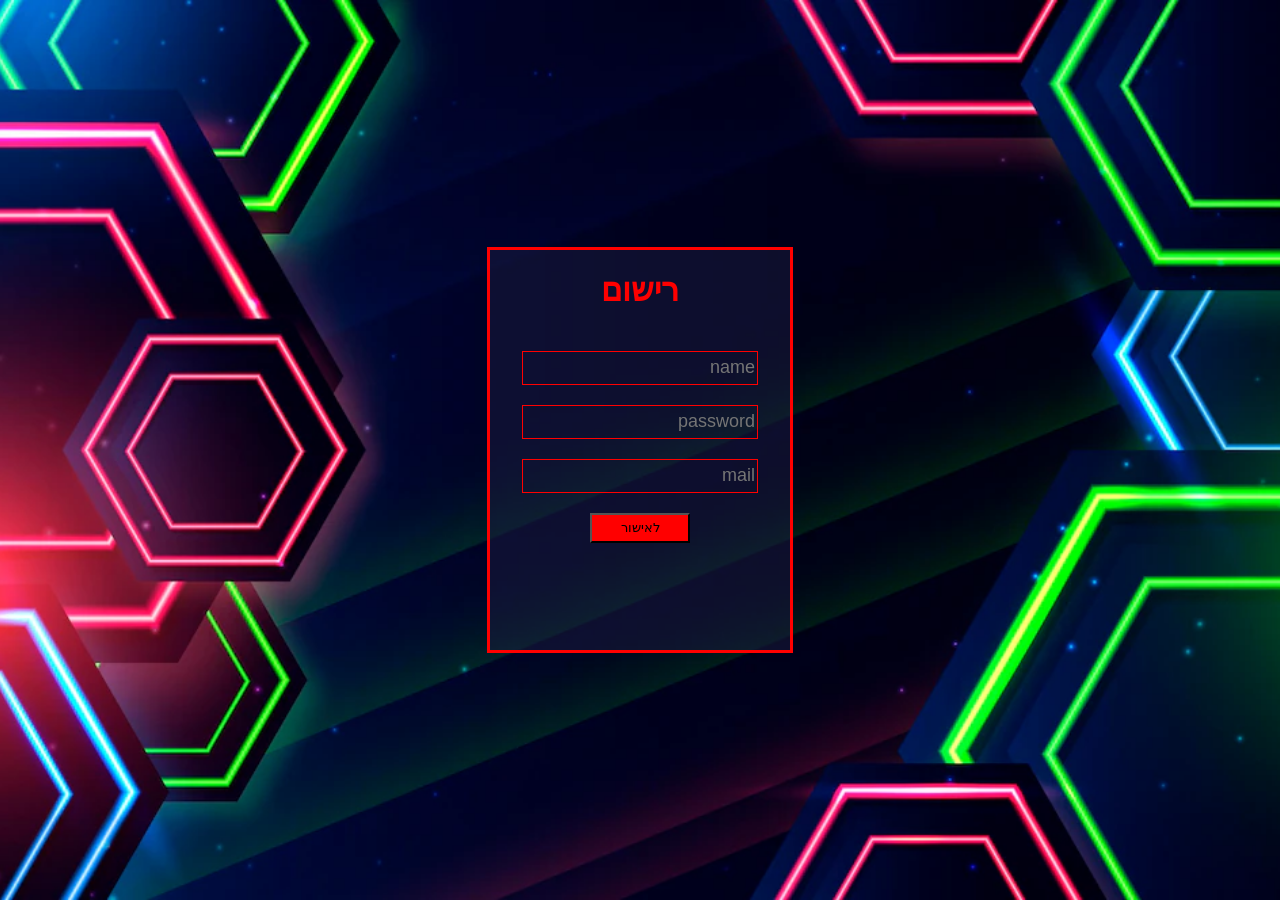
<file: index.html>
<!DOCTYPE html>
<html lang="en">
<head>
    <meta charset="UTF-8">
    <meta name="viewport" content="width=device-width, initial-scale=1.0">
    <title>Document</title>
    <script defer src="rishum.js"></script>
    <style>
         body{
            background-color: rgb(0, 0, 0);
            padding-top: 0;
            margin: 0;
        }
        .picture{
            background-image: url(b.webp );
            height: 100vh;
            background-size: cover;
            background-position: center;
            padding-top: 0;
            display: flex;
            align-items: center;
            justify-content: center;
             }
        form{
            gap: 20px;
            background-color: rgba(27, 28, 65, 0.5);
            width: 300px; 
            height: 400px;
            display: flex;
            flex-direction: column;
            align-items: center;
            border:solid red;
        }
        h1{
           text-align: center;
            color: rgb(255, 0, 0);
        }
        input{
            height: 30px;
            width: 230px;
            font-size: large;  
         text-align: right;
         background-color: rgb(255, 255, 255,-1);
         border: solid red 0.15px;
         color: rgb(255, 255, 255);
        }
        button{
            width: 100px;
            height: 30px;
            background-color: red;
            text-align: center;
        }

    </style>
</head>
<body>
    <div class="picture">
    <form id="form">
     <h1>רישום</h1>
    <input required placeholder="name" class="name" type="text">
    <input required placeholder="password" class="password" type="password">
    <input required placeholder="mail" class="mail" type="text">
    <button class="button" type="submit">לאישור</button>
</form>
</div>
</body>
</html>
</file>
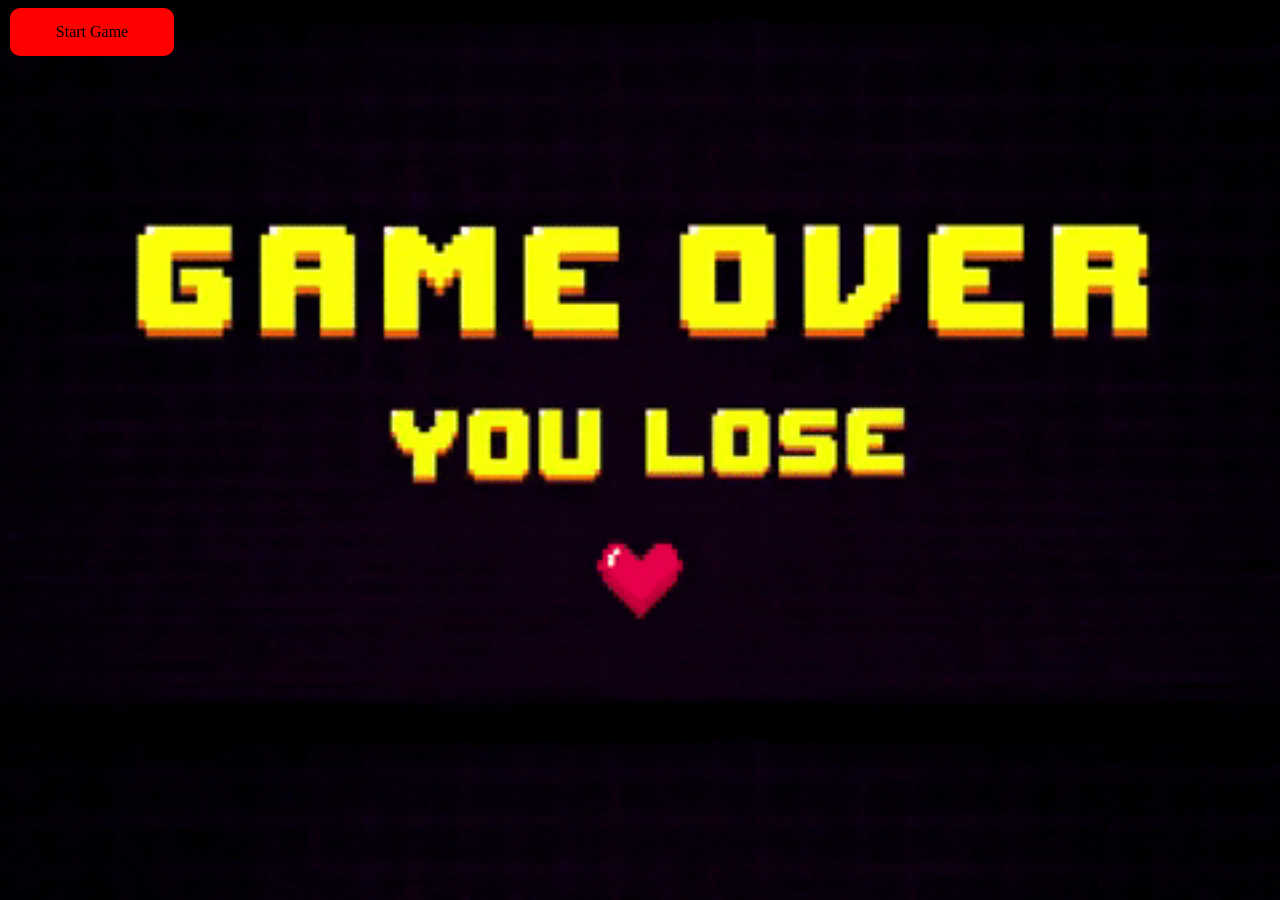
<file: gameover.html>
<!DOCTYPE html>
<html lang="en">
<head>
    <meta charset="UTF-8">
    <meta name="viewport" content="width=device-width, initial-scale=1.0">
    <title>Document</title>
    <style>
         body{
            background-image: url(img/y\ .gif ); 
            background-size: cover;
        }
        .gameover{
           background-color:red ; 
         width: 100px; 
        border: none;
        color: rgb(0, 0, 0);
        padding: 15px 32px ;
        margin: 4px 2px; 
        border-radius: 10px;
        display: block;
    text-align: center;
 }
 a{
    text-decoration: none;
    color: aliceblue;
 }
    </style>
</head>
<body>
   <a class="gameover" href="the_game.html">Start Game</a> 

</body>
</html>
</file>
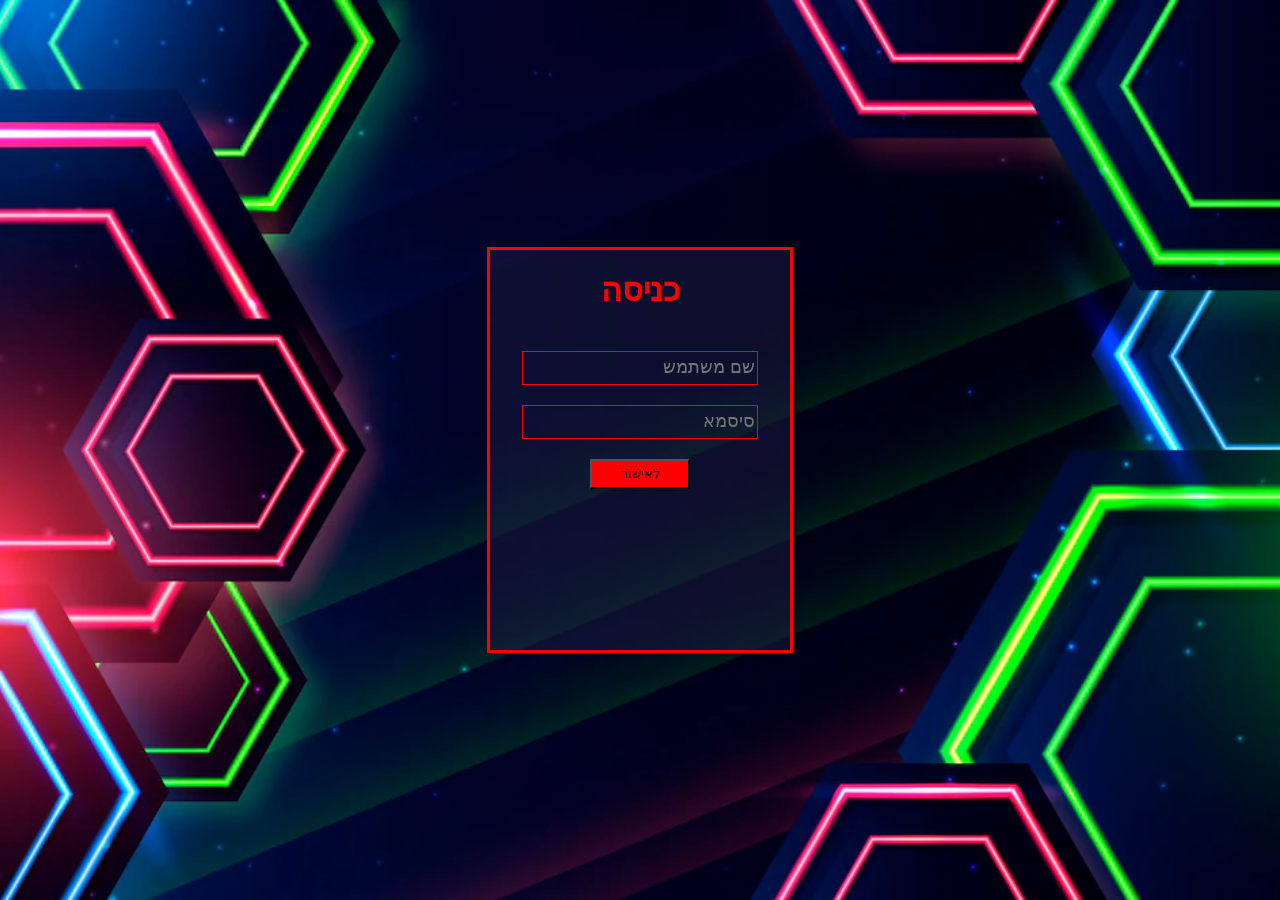
<file: login.html>
<!DOCTYPE html>
<html lang="en">
<head>
    <meta charset="UTF-8">
    <meta name="viewport" content="width=device-width, initial-scale=1.0">
    <title>Document</title>
    <script defer src="login.js"></script>
    <style>
        body{
            background-color: rgb(0, 0, 0);
            padding-top: 0;
            margin: 0;
        }
        .picture{
            background-image: url(b.webp );
            height: 100vh;
            background-size: cover;
            background-position: center;
            padding-top: 0;
            display: flex;
            align-items: center;
            justify-content: center;
             }
        form{
            gap: 20px;
            background-color: rgba(27, 28, 65, 0.5);
            width: 300px; 
            height: 400px;
            display: flex;
            flex-direction: column;
            align-items: center;
            border:solid red;
        }
        h1{
           text-align: center;
            color: rgb(255, 0, 0);
        }
        input{
            height: 30px;
            width: 230px;
            font-size: large;  
         text-align: right;
         background-color: rgb(255, 255, 255,-1);
         border: solid red 0.15px;
         color: rgb(255, 255, 255);
        }
        button{
            width: 100px;
            height: 30px;
            background-color: red;
            text-align: center;
        }

    </style>
</head>
<body>
    <div class="picture">
        <form id="form">
        <h1>כניסה</h1>
        <input  class="name" placeholder="שם משתמש" type="text">
        <input  placeholder="סיסמא" class="password" type="password">
        <button class="button" type="submit" >לאישור</button>
    </form>
    </div>
</body>
</html>
</file>
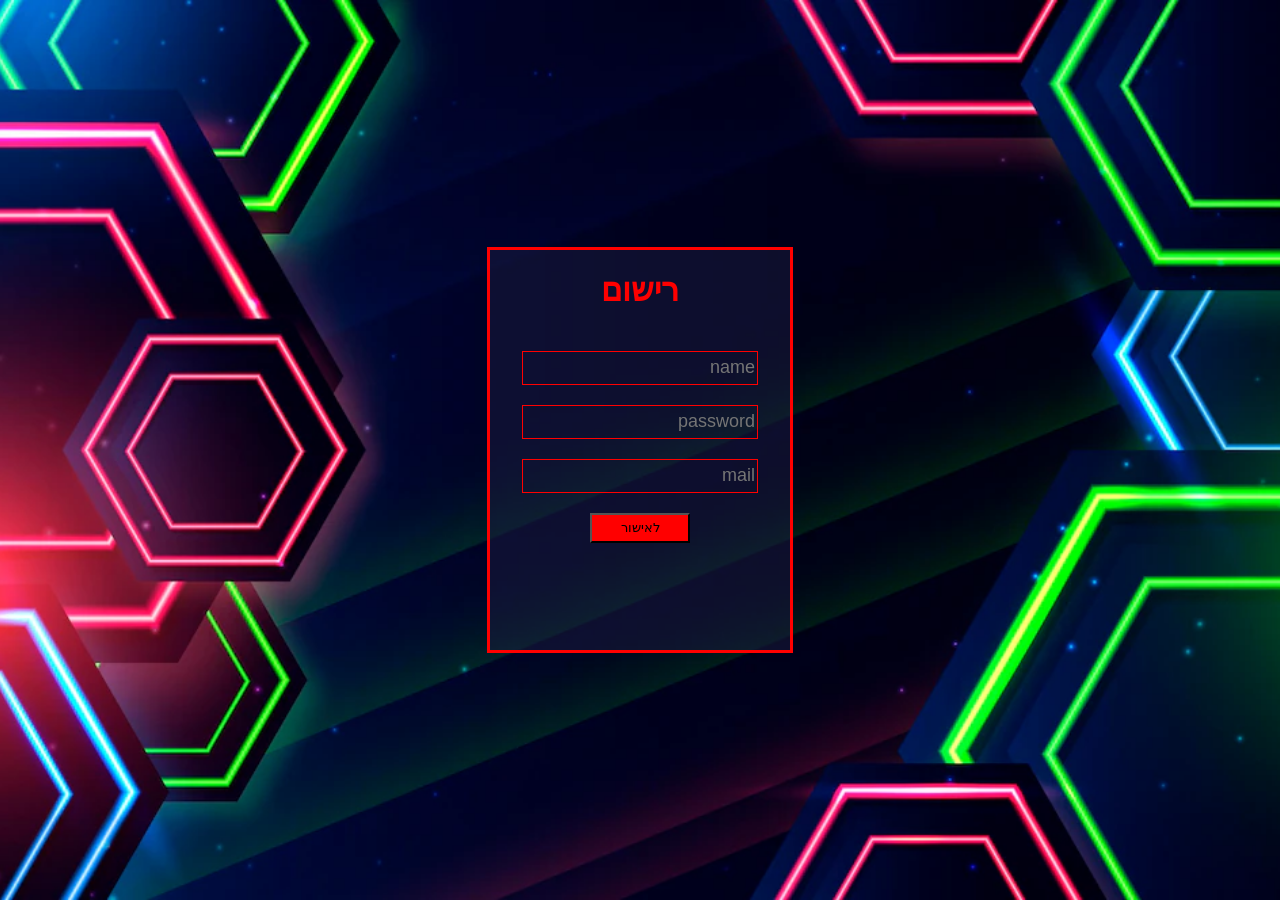
<file: rishum.html>
<!DOCTYPE html>
<html lang="en">
<head>
    <meta charset="UTF-8">
    <meta name="viewport" content="width=device-width, initial-scale=1.0">
    <title>Document</title>
    <script defer src="rishum.js"></script>
    <style>
         body{
            background-color: rgb(0, 0, 0);
            padding-top: 0;
            margin: 0;
        }
        .picture{
            background-image: url(b.webp );
            height: 100vh;
            background-size: cover;
            background-position: center;
            padding-top: 0;
            display: flex;
            align-items: center;
            justify-content: center;
             }
        form{
            gap: 20px;
            background-color: rgba(27, 28, 65, 0.5);
            width: 300px; 
            height: 400px;
            display: flex;
            flex-direction: column;
            align-items: center;
            border:solid red;
        }
        h1{
           text-align: center;
            color: rgb(255, 0, 0);
        }
        input{
            height: 30px;
            width: 230px;
            font-size: large;  
         text-align: right;
         background-color: rgb(255, 255, 255,-1);
         border: solid red 0.15px;
         color: rgb(255, 255, 255);
        }
        button{
            width: 100px;
            height: 30px;
            background-color: red;
            text-align: center;
        }

    </style>
</head>
<body>
    <div class="picture">
    <form id="form">
     <h1>רישום</h1>
    <input required placeholder="name" class="name" type="text">
    <input required placeholder="password" class="password" type="password">
    <input required placeholder="mail" class="mail" type="text">
    <button class="button" type="submit">לאישור</button>
</form>
</div>
</body>
</html>
</file>
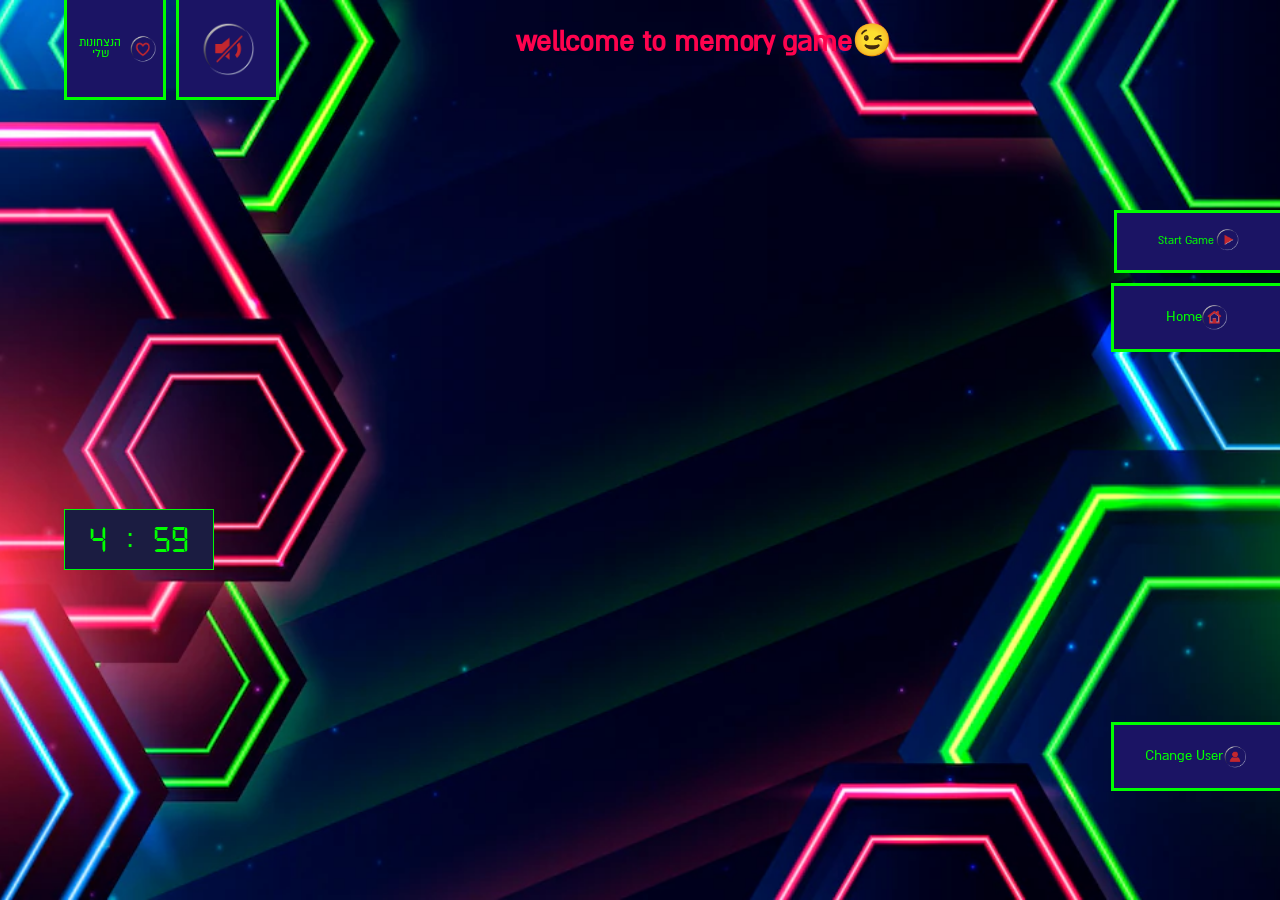
<file: the_game.html>
<!DOCTYPE html>
<html lang="en">
<head>
    <meta charset="UTF-8">
    <meta name="viewport" content="width=device-width, initial-scale=1.0">
    <title>Document</title>
    <link rel="stylesheet" type="text/css" href="style.css" />

   <script defer src="the_game.js"></script>
    <style>
body {
display: flex;
justify-content: center;
align-items: center;
height: 100vh;
margin: 0;
padding: 0;
flex-direction: column;
gap: 15px;  
min-height: 100vh;
}
.picture{
background-image: url(b.webp);
height: 100vh;
width: 100vw;
background-size: cover;
background-position: center;
display: flex;
flex-direction: row; 
justify-content: end;
}
.hellon{
  display: flex;
  flex-direction: column;
  align-items: center;
  font-size: 50px;
  color: rgb(255, 3, 78);
  justify-content: center;
  height: 100vh;
}
.otefcontainer{
  display: flex;
  flex-direction: column;
  align-items: center;
}
.container{
width: 50vw;
display: flex;
flex-direction: row;
flex-wrap: wrap;
gap: 10px;
align-items: center;
justify-content: start;
}
  .cards{
  font-size:7vw;
  background-color: rgba(27, 20 ,100,0.3);
  opacity: 1;
  width: 20%;
  height: 20vh;
  border:solid 1px#00ff00 ;
  display: flex;
  flex-direction: row;
  justify-content: center;
  text-align: center;
  align-items: center;
  }
  
.right{
display: flex;
flex-direction: column;
gap: 10px;
margin-top: 100px;
width: 20vw;
align-items: end;
justify-content: center;
}
.startgame {
position: relative;
background-color: rgba(27 20 100);
border: none;
height: 7vh;
width: 13vw;
border:solid #00ff00;
border-right: none;
color: #00ff00;
display: flex;
flex-direction: row;
align-items: center;
justify-content: center;
}
.name{
margin-top: 40vh;
}
.win{
color: rgb(6, 6, 6);
}
.lose{
color: rgb(0, 0, 0);
}
.winlose{
background-color: beige;
padding: 20px;
height: 70px;
display: none;
}
.left{
display: flex;
flex-direction: column;
align-items: start;
gap: 20px;
width: 25vw;
}
.timer{
  color: rgb(255, 255, 255);
  font-size:3vw ;
  color: #00ff00;
  font-family: digital-7;

  }
  .oteft{
    display: flex;
    flex-direction: column;
    align-items: end;
    justify-content: end;
    height: 50vh;
  }
  .t{
  display: flex;
  flex-direction: row;
  justify-content: center;
  align-items: end;
  background-color:  rgba(27, 28, 65);
  border:solid 1px rgb(0,247, 7) ;
  gap: 20px;
  /* margin-top: 200px; */
  padding: 10px;
  width: 10vw;
  font-family: digital-7;
}
a{
text-decoration: none;
}
.winlos{
background-color: rgba(27 20 100);
border: none;
height: 100px;
width: 8vw;
border:solid #00ff00 ;
border-top: none;
color: #00ff00;
display: flex;
flex-direction: row;
align-items: center;
justify-content: center;
}
.winandlos{
background-color: brown;
height: 50px;
width: 50px;
}
.otefb{
display: flex;
flex-direction: row;
gap: 10px;
height: 5ovh;
}
h1{
  color: rgb(255, 3, 78);
}



  </style> 
<body>

<div class="picture">
 
  <div class="left">
    <div class="otefb">
 <button class="winlos" id="g2"  onClick="window.location.href='#popup2'">הנצחונות שלי<img src="icon/icon-02.png" width="30" height="30"></button>
<button class="stopButton winlos"> <img src="icon/icon-06.png" width="55" height="55"></button>

</div>  
   <div class="winlose">
       <div class="win">h</div>
    <div class="lose">h</div>
    <div class="status"></div>
    </div>
<div class="oteft">
  <div class="hellon"></div>
<div class="t">
    <div class="d timer">4</div>
    <div class="timer">:</div>
    <div class="s timer">59</div>
</div></div>
</div>
<div class="otefcontainer"><h1>wellcome to memory game😉</h1><div class="container"></div> </div>
<div class="right">
  <button class="startgame">Start Game<img src="icon/icon-03.png" width="25" height="25"></button>
  <a href="lobi.html"class="startgame"> Home <img src="icon/icon-01.png" width="25" height="25"></a>
  <a href="rishum.html"class="name startgame">Change User<img src="icon/icon-04.png" width="25" height="25"></a>
    
</div>


</div>

<div id="popup2" class="overlay">
  <div class="popup">
      <div class="header">
  הנצחונות שלי
  </div>
  <p class="pwin"></p>
  <p class="plose"></p>
  <div class="footer">
    <a class="chazor_buttom" href="#">חזור<span class="time">&times;</span></a>
  </div>
  <div class="clear"></div>

      
  </div>
</div></div>




</body>
</html>
</file>
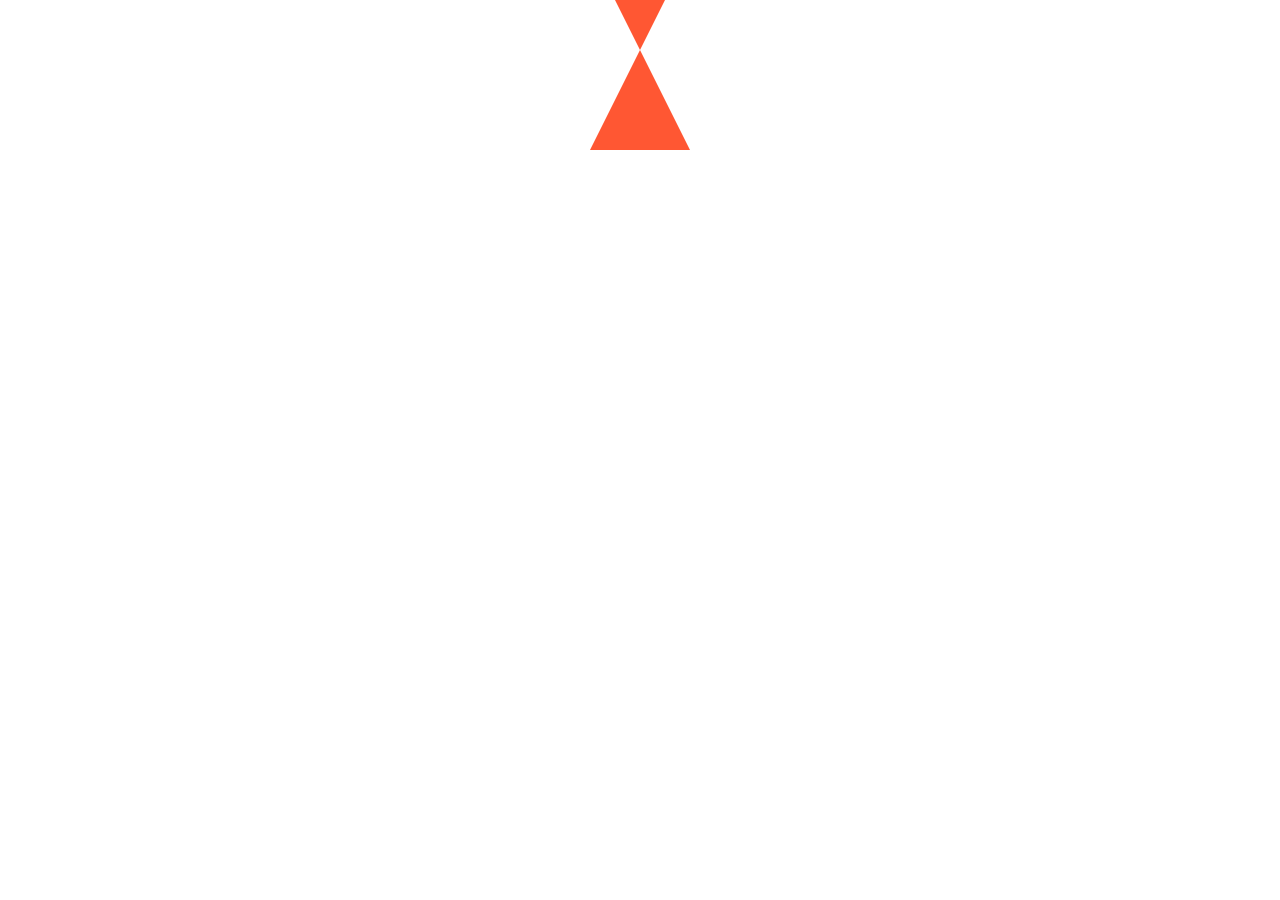
<file: tt.html>
<!DOCTYPE html>
<html lang="en">
<head>
<meta charset="UTF-8">
<meta name="viewport" content="width=device-width, initial-scale=1.0">
<title>Colorful Hourglass Timer</title>
<style>
    .hourglass {
        width: 0;
        height: 0;
        border-left: 50px solid transparent;
        border-right: 50px solid transparent;
        position: relative;
        margin: 50px auto;
    }

    .hourglass:before {
        content: "";
        width: 0;
        height: 0;
        border-left: 50px solid transparent;
        border-right: 50px solid transparent;
        border-bottom: 100px solid #FF5733; /* Orange color */
        position: absolute;
        top: 0;
        left: -50px;
    }

    .hourglass:after {
        content: "";
        width: 0;
        height: 0;
        border-left: 50px solid transparent;
        border-right: 50px solid transparent;
        border-top: 100px solid #FF5733; /* Orange color */
        position: absolute;
        bottom: 0;
        left: -50px;
    }
</style>
</head>
<body>
<div class="hourglass"></div>

<script>
    let timeLeft = 120; // 2 minutes in seconds
    let countdown = setInterval(function() {
        timeLeft--;
        if (timeLeft < 0) {
            clearInterval(countdown);
        } else {
            document.querySelector('.hourglass:before').style.borderBottomWidth = `${timeLeft}px`;
            document.querySelector('.hourglass:after').style.borderTopWidth = `${timeLeft}px`;
        }
    }, 1000);
</script>
</body>
</html>
</file>
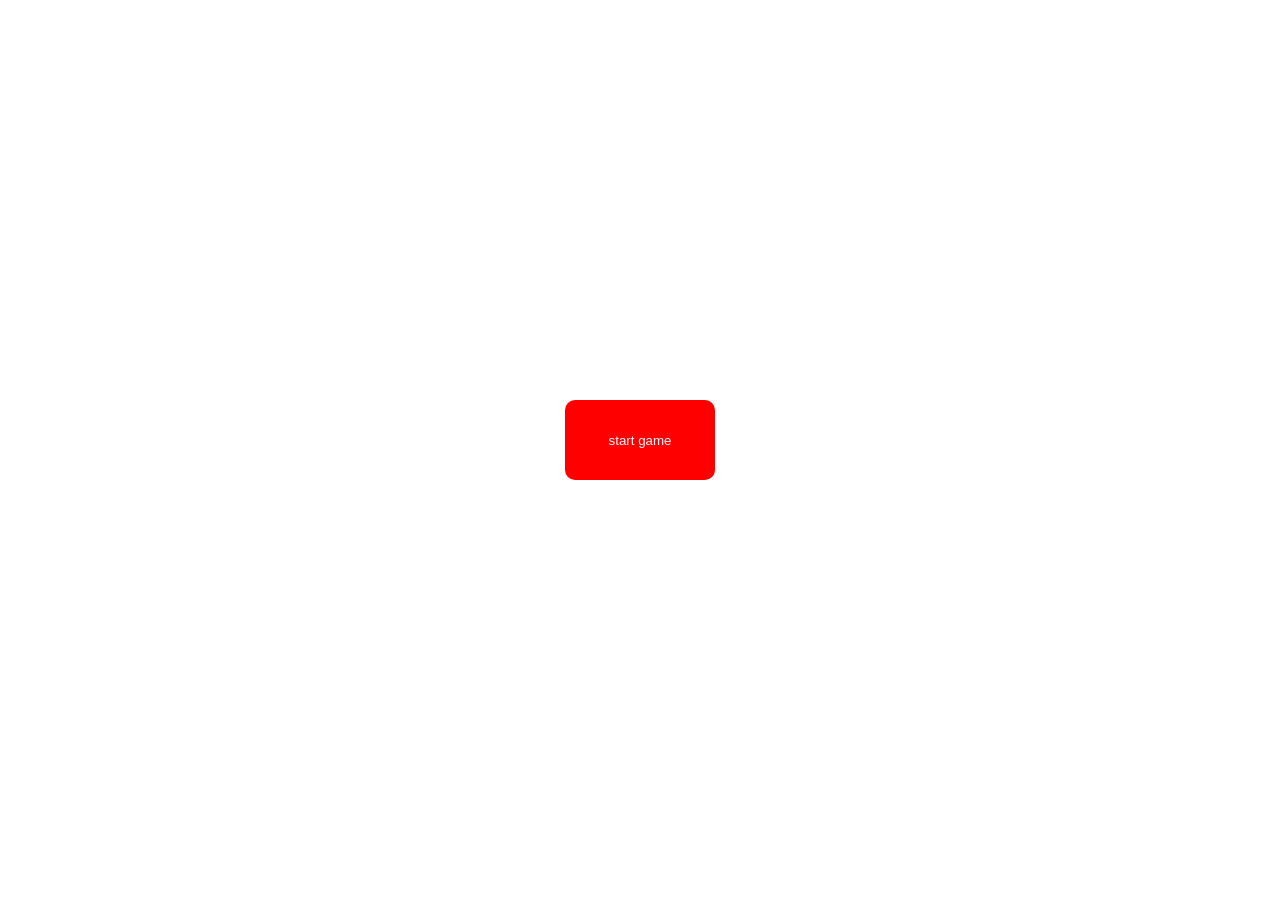
<file: win.html>
<!DOCTYPE html>
<html lang="en">
<head>
    <meta charset="UTF-8">
    <meta name="viewport" content="width=device-width, initial-scale=1.0">
    <title>Document</title>
    <script defer src="the_game.js"></script>
    <style>
        video {
            align-items: center;
            justify-content: center;
            /* height: 90vh; */
            width: 30vw;
            height: 96vh;
        }
        body{
            display: flex;
            flex-direction:center;
            align-items: center;
            justify-content: center;
        }
        .otefstart{
            display: flex;
            justify-content: center;
            align-items: center;
            position: absolute;
            
        }
 .startgame{
           background-color:red ; 
          height: 80px;
          width: 150px; 
        border: none;
        color: rgb(0, 0, 0);
        padding: 15px 32px ;
        margin: 4px 2px; /* מרווחים חיצוניים */
        border-radius: 10px;
 }
 a{
    text-decoration: none;
    color: aliceblue;
 }

        
    </style>
</head>
<body>

    <video src="img/2.mkv" autoplay muted loop></video> 
    <video src="img/b.mp4" autoplay muted loop></video> 
    <video src="img/2.mkv" autoplay muted loop></video> 

   <div class="otefstart">
    <button class="startgame"> <a href="the_game.html">start game</a> 
   </div> 
</div>
</body>
</html>
</file>
<file: style.css>
@font-face{
    font-family: 'carmela';
    font-weight: 400; /*(bold)*/
    font-style: normal;
    src: url('carmela.woff2') format('woff2'),
        url('carmela.woff') format('woff');
}

*{
    font-family:almoni;
}
    @font-face{
        font-family: 'almoni';
        font-weight: 400; /*(bold)*/
        font-style: normal;
        src: url('font/almoni-dl-aaa-400.woff') format('woff');
    }
    @font-face{
        font-family: 'digital-7';
        font-weight: 400; /*(bold)*/
        font-style: normal;
        src: url('font/digital-7.woff') format('woff');
    }
   


    
		
		.overlay {
            position: fixed;
            top: 0;
            bottom: 0;
            left: 0;
            right: 0;
            transition: opacity 500ms;
            visibility: hidden;
            opacity: 0;
        }

        .overlay:target {
                visibility: visible;
                opacity: 1;
            }

        .popup {
            margin: 70px auto;
			border-radius: 4px;
			width: 892px;
			position: relative;
			color: white;
			text-align: center;  
			padding-bottom: 27px;
			
        }
		.pwin{
font-size: 30px;
color: #0a0a0a;
		}
		.plose{
			font-size: 30px;
			color: #0a0a0a;
					}
		#popup1 .popup{
			background: #A2CF39;
		}
		#popup2 .popup{
			background-color: rgb(243, 203, 215);
		}
		#popup1 .popup .header{
			background-color: #28758c;
		}
		#popup2 .popup .header{
			background-color: rgb(255, 3, 78);
		}
    	.popup .header {
				height: 223px;
				vertical-align: middle;
				width: 100%;
				display: flex;
				justify-content: center;
				align-content: center;
				flex-direction: column;
				font-size: 50px;
				line-height: 1;
			}
		.popup span.sug {
   				 font-size: 100px;
			    font-weight: bold;
		}
		 .popup li{
			font-size: 30px;
			width: 50%;
			margin: auto;
			text-align: right;
			list-style-type:"\2714"; 
			padding-right: 20px;
		}
		#popup2 .popup li{
			color:#0096B6;
		}
		 .popup a.chazor_buttom{
			width: 111px;
			display: inline-block;
			height: 49px;
			line-height: 49px;
			font-size: 24px;
			box-sizing: border-box;
			float: right;
			margin-right: 32px;
			color: #ffffff;
   			text-decoration: none;
		}
		#popup1 .popup a.chazor_buttom{
			border: 2px solid #FFFFFF;
		}
		#popup2 .popup a.chazor_buttom{
			border: 2px solid #0a0a0a;
			color: #0a0a0a;
		}
		.popup a.chazor_buttom:before{
			content: "\276e";
			margin-left: 15px;
		}
		.popup a.ishur_buttom:after{
			content: "\276f";
			margin-right: 15px;
		}
		.popup a.ishur_buttom{
			line-height: 49px;
			padding: 0 21px;
			border-radius: 4px;
			display: inline-block;
			font-size: 24px;
			float: left;
    		margin-left: 32px;
			color: #ffffff;
   			text-decoration: none;
		}
		#popup1 .popup a.ishur_buttom{
			background-color: #288C66;
		}
		#popup2 .popup a.ishur_buttom{
			background-color: #57a7b9;
		}
		.popup .clear{
			clear: both;
		}
		.popup ul {
  			  margin: 30px 0;
		}
		.popup span.time {
  			  display: none;
		}
</file>
